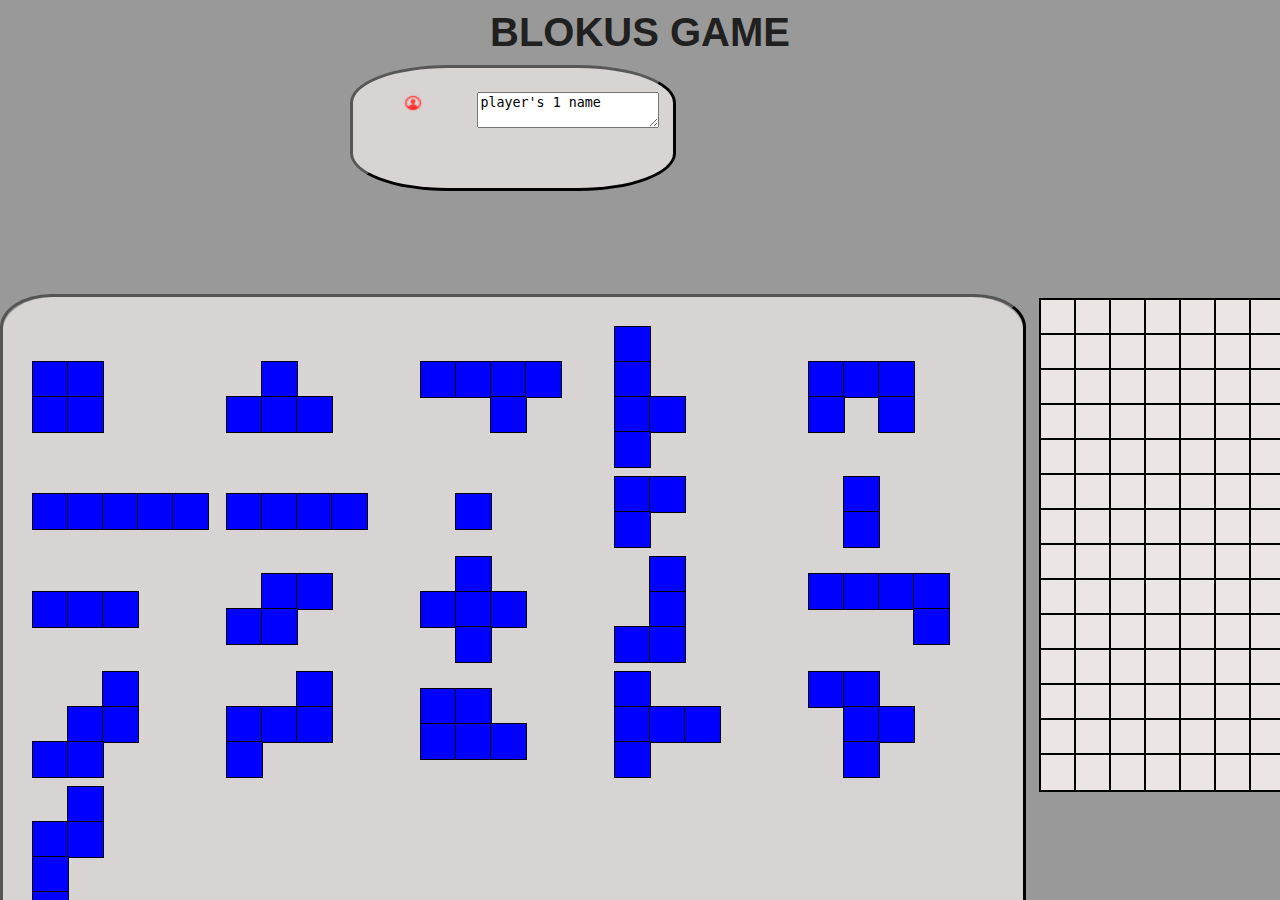
<file: html/index.html>
<!DOCTYPE html>
<html lang="en">
<head>
  <meta charset="UTF-8">
  <meta name="viewport" content="width=device-width, initial-scale=1.0">
  <title>Blokus Pieces</title>
    <link rel="stylesheet" href="../css/style.css">
</head>
<body>

  <header>BLOKUS GAME</header>


<div class="full-game">

  
  <div class="redplayer">

    <!--RED PLAYER TAG-->
    <div class="playertag">
      <img src="../img/redicon.png" alt="redicon" class="icon" width="100px" height="50px">
      <textarea name="name" id="redname">player's 1 name</textarea>
    </div>

    <div class="redside">
      <div id="pieces-container" draggable="true"></div>
    </div>
  </div>

  
    

      <!--GRID-->
    <div class="game-container">
      <div class="grid" id="board"></div>
    </div>

    <div class="blueplayer">

      <!--BLUE PLAYER TAG-->
      <div class="playertag">
        <img src="../img/redicon.png" alt="redicon" class="icon" width="100px" height="50px">
        <textarea name="name" id="redname">player's 1 name</textarea>
      </div>

      <div class="blueside">
        <div id="pieces-container2" ></div>
      </div>
    </div>

    

</div>
  
<script src="../js/game.js"></script>

</body>
</html>
</file>
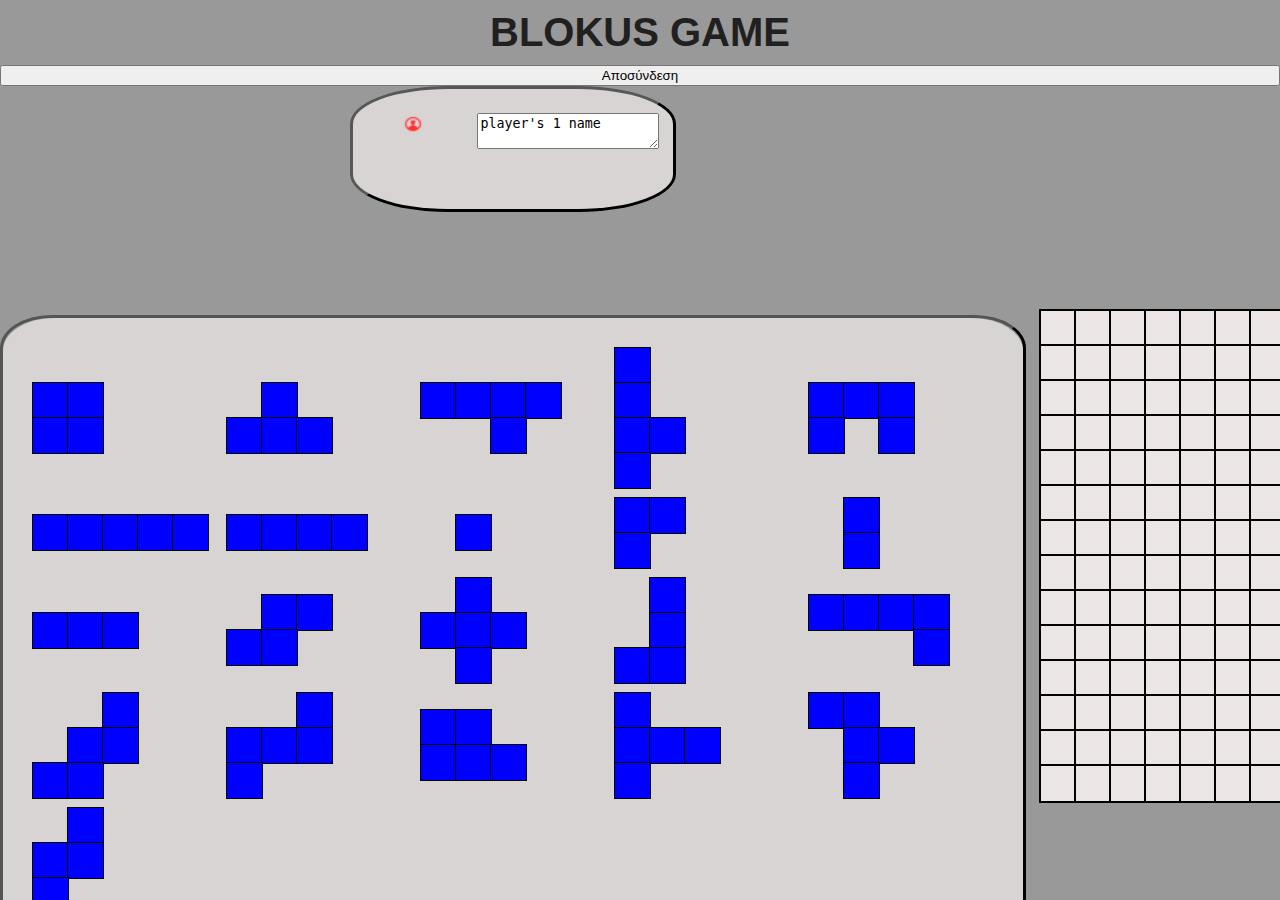
<file: html/ind.html>
<!DOCTYPE html>
<html lang="en">
<head>
  <meta charset="UTF-8">
  <meta name="viewport" content="width=device-width, initial-scale=1.0">
  <title>Blokus Pieces</title>
    <link rel="stylesheet" href="../css/style.css">
    <script src="../js/success.js?v=<?php echo time(); ?>"></script>
</head>
<body>

  <header>BLOKUS GAME</header>
  <button id="logoutBtn">Αποσύνδεση</button>

<div class="full-game">

  
  <div class="redplayer">

    <!--RED PLAYER TAG-->
    <div class="playertag">
      <img src="../img/redicon.png" alt="redicon" class="icon" width="100px" height="50px">
      <textarea name="name" id="redname">player's 1 name</textarea>
    </div>

    <div class="redside">
      <div id="pieces-container" draggable="true"></div>
    </div>
  </div>

  
    

      <!--GRID-->
    <div class="game-container">
      <div class="grid" id="board"></div>
    </div>

    <div class="blueplayer">

      <!--BLUE PLAYER TAG-->
      <div class="playertag">
        <img src="../img/redicon.png" alt="redicon" class="icon" width="100px" height="50px">
        <textarea name="name" id="redname">player's 1 name</textarea>
      </div>

      <div class="blueside">
        <div id="pieces-container2" ></div>
      </div>
    </div>

    

</div>
  
<script src="../js/game.js"></script>
<script src="../js/logout.js"></script>

</body>
</html>
</file>
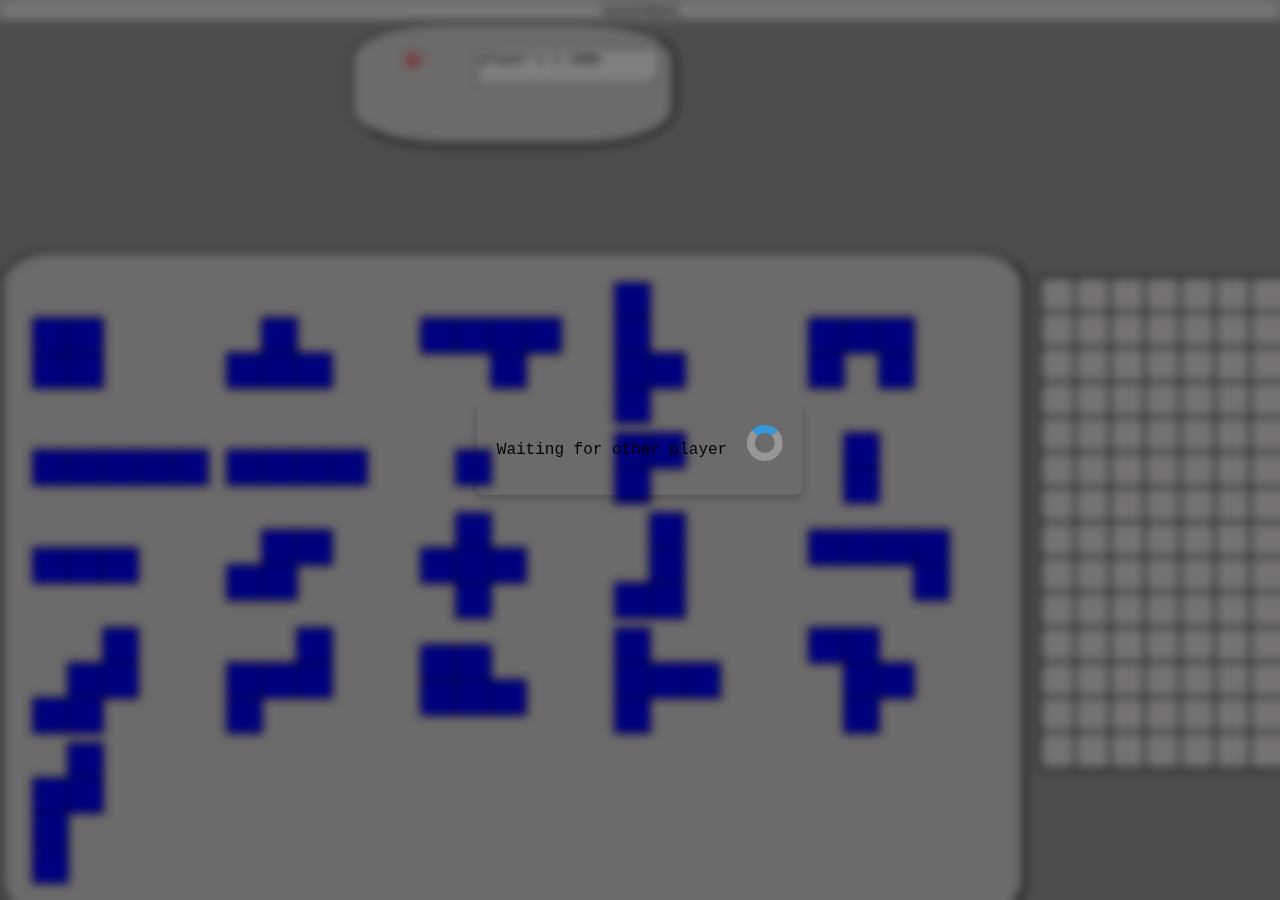
<file: html/success.html>
<!doctype html>
<html lang="en">
<head>
    <meta charset="utf-8">
    <title>GAME BOARD</title>
    <meta name="description" content="">
    <link rel="stylesheet prefetch" href="https://maxcdn.bootstrapcdn.com/font-awesome/4.6.1/css/font-awesome.min.css">
    <link rel="stylesheet prefetch" href="https://fonts.googleapis.com/css?family=Coda">
    <link rel="stylesheet" href="../css/success.css">
    <link rel="stylesheet" href="../css/style.css">
    <script src="../js/success.js?v=<?php echo time(); ?>"></script>
    <script>
        document.addEventListener("DOMContentLoaded", function () {
        // Κάνε την κλήση AJAX
        fetch("../lib/check_user.php", {
            method: "GET", // Χρησιμοποιούμε GET για απλή ανάγνωση δεδομένων
            headers: {
                "Content-Type": "application/json", // Δήλωση τύπου δεδομένων
            },
        })
        .then((response) => {
            if (!response.ok) {
                throw new Error("Network response was not ok");
            }
            return response.json(); // Μετατροπή απάντησης σε JSON
        })
        .then((data) => {
            // Επεξεργασία των δεδομένων από το check_user.php
            if (data.status === "logged_in") {
                window.location.href = "../success.html"; 
            } 
        })
        .catch((error) => {
            console.error("Σφάλμα κατά την κλήση του check_user.php:", error);
        });
    });
    </script>
</head>
<body>
    <button id="logoutBtn">Αποσύνδεση</button>
     <div id="overlay" class="overlay"> </div> 
    <div id="popupBox" class="popup">
        <p id="wait">Waiting for other player</p>
        <div id="spinner" class="spinner"></div>
    </div>

    <div class="full-game">

  
        <div class="redplayer">
      
          <!--RED PLAYER TAG-->
          <div class="playertag">
            <img src="../img/redicon.png" alt="redicon" class="icon" width="100px" height="50px">
            <textarea name="name" id="redname">player's 1 name</textarea>
          </div>
      
          <div class="redside">
            <div id="pieces-container" draggable="true"></div>
          </div>
        </div>
      
        
          
      
            <!--GRID-->
          <div class="game-container">
            <div class="grid" id="board"></div>
          </div>
      
          <div class="blueplayer">
      
            <!--BLUE PLAYER TAG-->
            <div class="playertag">
              <img src="../img/redicon.png" alt="redicon" class="icon" width="100px" height="50px">
              <textarea name="name" id="redname">player's 1 name</textarea>
            </div>
      
            <div class="blueside">
              <div id="pieces-container2" ></div>
            </div>
          </div>
      
          
      
      </div>
        
      <script src="../js/game.js"></script>
      <script src="../js/logout.js"></script>
</body>
</html>
</file>
<file: css/style.css>
body {
  margin: 0;
  padding: 0;
  font-family: Arial, sans-serif;
  background-color: #999;
  display: flex;
  position: static;
  flex-direction: column;
  overflow: hidden;
  height: 100vh;
}
  
  
#pieces-container ,#pieces-container2 {
  background-color: #d8d4d4;
  box-sizing: border-box;
  display: grid;
  align-items:center ;
  justify-content: center;
  grid-template-columns: repeat(5, 1fr);
  border-radius: 5%;
  width: 1020px;
  height: 660px;
  padding: 30px;
  gap: 10px;
}
  
  
.blokus-piece {
  display: grid;
  background-color: transparent;
  box-sizing: border-box;
  cursor: move;
}
  
.blokus-cell {
  outline: 1px solid #000;
  box-sizing: border-box;
}
  
.blokus-cell.active {
  background-color: blue;
  width: 35px;
  height: 35px;
}

.blokus-piece:active {
  opacity: 0.5;
}


.blokus-piece2 {
  display: grid;
  background-color: transparent;
  box-sizing: border-box;
  cursor: move;
}
  
.blokus-cell2 {
  outline: 1px solid #000;
  box-sizing: border-box;
}
  
.blokus-cell2.active {
  background-color: rgb(222, 27, 27);
  width: 35px;
  height: 35px;
}

.blokus-piece2:active {
  opacity: 0.5;
}
  
      
  
.full-game{
  overflow: hidden;
  justify-content: space-between;
  display:flex;
  align-items: center;
  flex-grow: 1;
  height: calc(100vh-50px);
  grid-template-columns: repeat(3,1fr);
  background-color: #999;
  height: 100%-50px;
}
  
header{
  position: static;
  display: block;
  background-color: #999;
  color: rgb(33, 32, 32);
  text-align: center;
  align-items: flex-start;
  padding: 10px 10px;
  font-size: 40px;
  font-weight: bold;
  animation: flicker 2s infinite alternate;
}
  
.game-container{
  display: flex;
  justify-content: center; 
  align-items: center; 
  margin:15px;
  width: calc(14 * 35px); 
  height: calc(14 * 35px);
}
  
.grid {
  display:grid;
  position: relative;
  grid-template-columns: repeat(14, 35px); /* 14 στηλες */
  grid-template-rows: repeat(14, 35px);   /* 14 σειρες */
  gap: 0px; 
  background-color: #a06126;
  outline:  #000;
  border-radius: 2%;
  margin-top: 125px;
}
  
.boardcell {
  
  width: 35px;
  height: 35px;
  background-color: #ece5e5; /*χρωμα κελιου*/
  outline: 2px solid #000;
  box-sizing: border-box;
  align-items: center;

}

.redplayer,.blueplayer{
  background-color: #80101000;
  height: 100%;
  width: 100%;
}
  
.blueside,.redside{
  border: 3px solid #000000;
    border-style:outset;
    margin: 10% 0px 0% 0px;
    box-sizing: border-box;
    border-radius: 5%;
}
  


.playertag{
  background-color: #d8d4d4;
  border: 3px solid #030303;
  border-style:outset;
  border-radius: 30%;
  padding: 10px;
  width: 300px;
  height: 100px;
  margin: auto;
    
}
  

.icon{
  border-radius: 30%;
  margin-right: 10px;
}

@keyframes flicker{
   
  0%, 18%, 22%, 25%, 53%, 57%, 100% {
  
  text-shadow: 
  0 0 4px #a06126,
  0 0 11px #a06126,
  0 0 19px #a06126,
  0 0 40px #a06126,
  0 0 50px #a06126,
  0 0 60px #a06126,
  0 0 70px #a06126,
  0 0 80px #a06126;
}
  20%, 24%, 55% {        
  text-shadow: none;
  }   
}
</file>
<file: css/success.css>
/* Κάνε το φόντο σκοτεινό και θολό */
.overlay {
    position: fixed;
    top: 0;
    left: 0;
    width: 100%;
    height: 100%;
    background: rgba(0, 0, 0, 0.5);
    backdrop-filter: blur(5px);
    display: none; /* Απόκρυψη από προεπιλογή */
    z-index: 1;
}

/* Διαμόρφωση του popup box */
.popup {
    position: fixed;
    justify-content: center;
    top: 50%;
    left: 50%;
    transform: translate(-50%, -50%);
 
    padding: 20px;
    box-shadow: 0 4px 8px rgba(0, 0, 0, 0.2);
    border-radius: 8px;
    z-index: 2;
    display: none; /* Απόκρυψη από προεπιλογή */
}

.spinner{
    border: 8px solid rgba(255, 255, 255, 0.3);
    border-top: 8px solid #3498db;
    margin-left: 20px;
    border-radius: 50%;
    width: 20px;
    height: 20px;
    animation: spin 1s linear infinite;
    display: none;
}
@keyframes spin{
        0% {
            transform: rotate(0deg);
        }
        100% {
            transform: rotate(360deg);
        }  
}

#wait {
    font-family: 'Courier New', Courier, monospace; 
}
</file>
